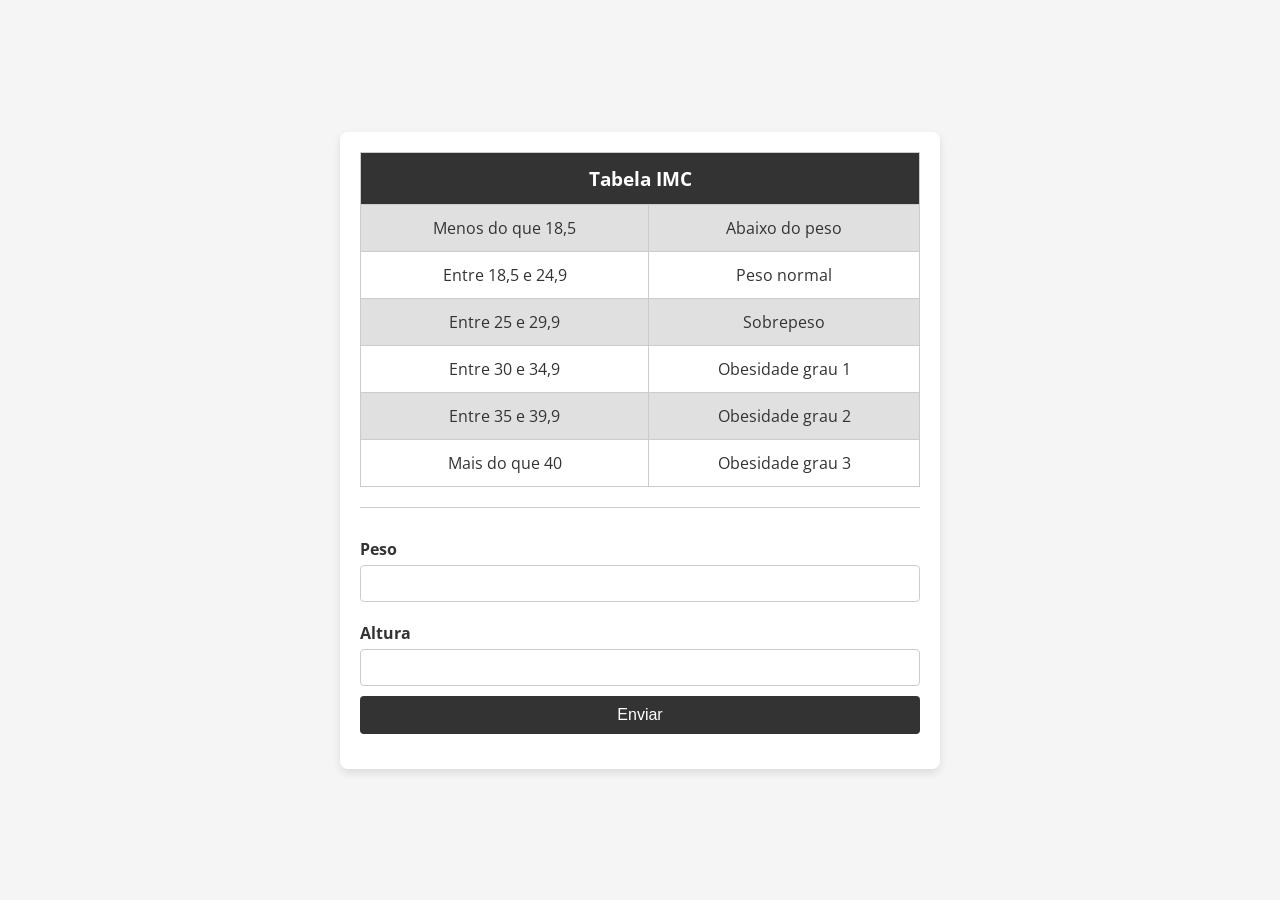
<file: frontend-exs/ex/01-calculadora-imc/index.html>
<!DOCTYPE html>
<html lang="en">

<head>
    <meta charset="UTF-8">
    <meta name="viewport" content="width=device-width, initial-scale=1.0">
    <title>Ex: Calculadora IMC - luizomf</title>
    <link rel="stylesheet" href="css/styles.css">
</head>

<body>

    <section class="container">
        <table>
            <thead>
                <tr>
                    <th colspan="2">Tabela IMC</th>
                </tr>
            </thead>
            <tbody>
                <tr>
                    <td>Menos do que 18,5</td>
                    <td id="categoria-1">Abaixo do peso</td>
                </tr>
                <tr>
                    <td>Entre 18,5 e 24,9</td>
                    <td id="categoria-2">Peso normal</td>
                </tr>
                <tr>
                    <td>Entre 25 e 29,9</td>
                    <td id="categoria-3">Sobrepeso</td>
                </tr>
                <tr>
                    <td>Entre 30 e 34,9</td>
                    <td id="categoria-4">Obesidade grau 1</td>
                </tr>
                <tr>
                    <td>Entre 35 e 39,9</td>
                    <td id="categoria-5">Obesidade grau 2</td>
                </tr>
                <tr>
                    <td>Mais do que 40</td>
                    <td id="categoria-6">Obesidade grau 3</td>
                </tr>
            </tbody>
        </table>

        <hr>

        <form action="/" id="form" method="get">
            <label for="peso">Peso</label>
            <input type="text" id="peso" name="peso">
            <label for="altura">Altura</label>
            <input type="text" id="altura" name="altura">

            <button type="submit">Enviar</button>
        </form>

        <div id="resultado"></div>
    </section>

    <script src="js/script.js"></script>
</body>

</html>
</file>
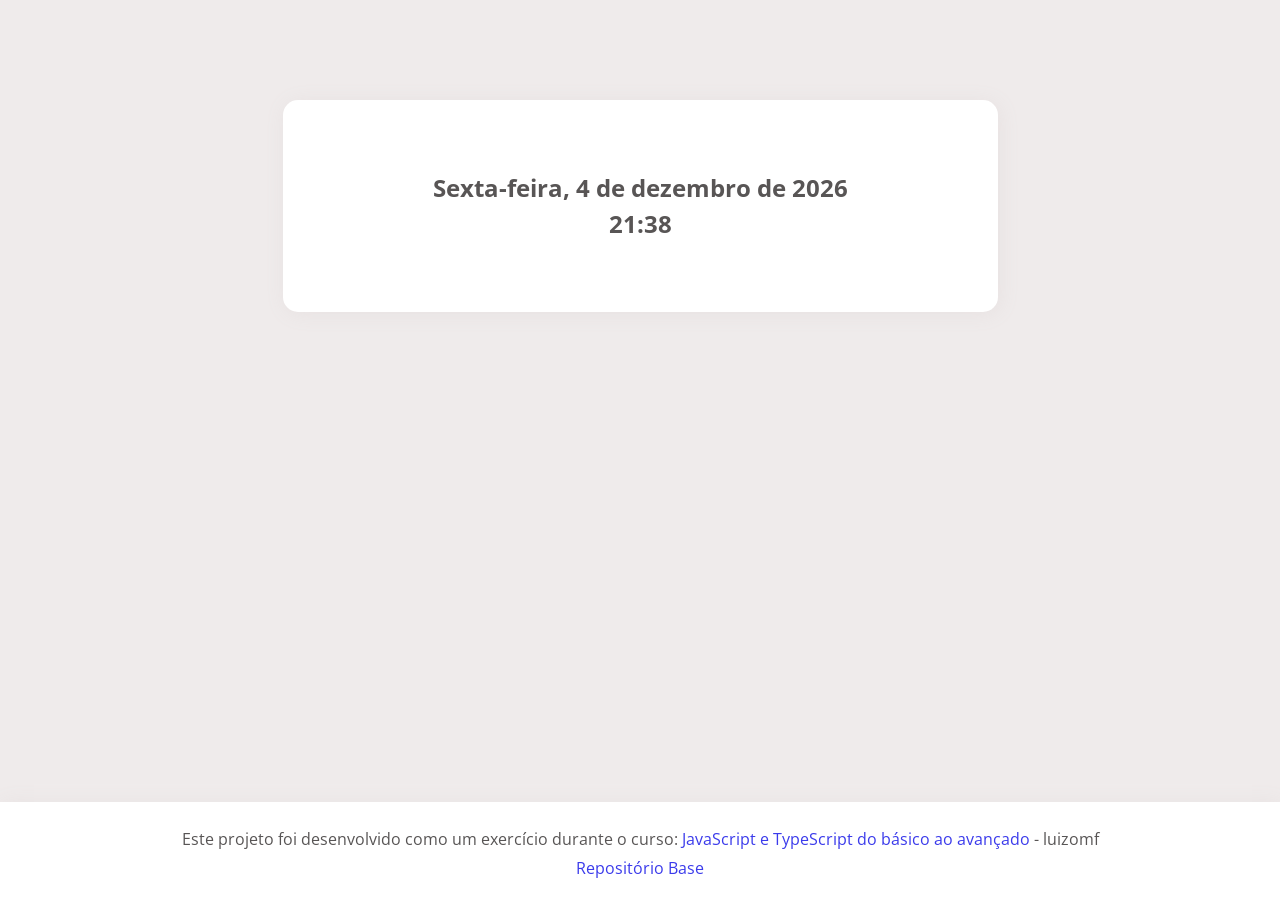
<file: frontend-exs/ex/02-visualizador-data-e-hora/index.html>
<!DOCTYPE html>
<html lang="en">

<head>
    <meta charset="UTF-8">
    <meta name="viewport" content="width=device-width, initial-scale=1.0">
    <title>Ex: Visualizador Data e Hora - luizomf</title>
    <link rel="stylesheet" href="css/styles.css">
</head>

<body>

    <section class="container">
        <h1 class="title"></h1>
    </section>

    <footer class="footer">
        <p class="footer-info">Este projeto foi desenvolvido como um exercício durante o curso: <a target="_blank"
                href="https://www.udemy.com/course/curso-de-javascript-moderno-do-basico-ao-avancado/learn/lecture/16342392?start=0#overview">JavaScript
                e
                TypeScript do básico ao avançado</a>
            - luizomf</p>
        <a target="_blank" href="https://www.github.com/alemobn/study-javascript-luizomf">Repositório
            Base</a>
    </footer>

    <script src="js/script.js"></script>
</body>

</html>
</file>
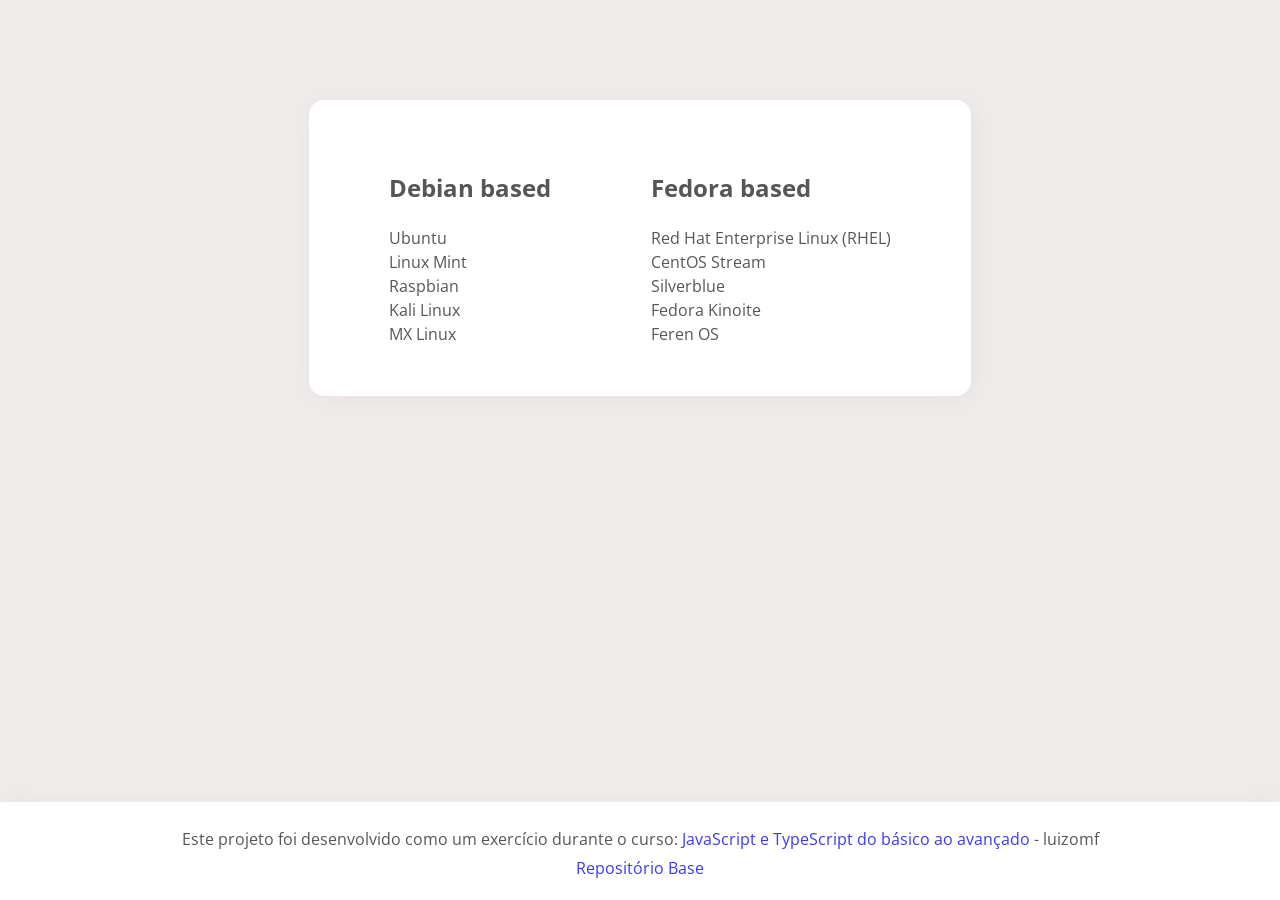
<file: frontend-exs/ex/03-lista-de-distribuicoes-linux/index.html>
<!DOCTYPE html>
<html lang="en">

<head>
    <meta charset="UTF-8">
    <meta name="viewport" content="width=device-width, initial-scale=1.0">
    <title>Ex: Lista de Distribuições Linux - luizomf</title>
    <link rel="stylesheet" href="css/style.css">
</head>

<body>
    
    <section class="container"></section>

    <footer class="footer">
        <p class="footer-info">Este projeto foi desenvolvido como um exercício durante o curso: <a target="_blank"
                href="https://www.udemy.com/course/curso-de-javascript-moderno-do-basico-ao-avancado/learn/lecture/16342392?start=0#overview">JavaScript
                e
                TypeScript do básico ao avançado</a>
            - luizomf</p>
        <a target="_blank" href="https://www.github.com/alemobn/study-javascript-luizomf">Repositório
            Base</a>
    </footer>

    <script src="js/main.js"></script>
</body>

</html>
</file>
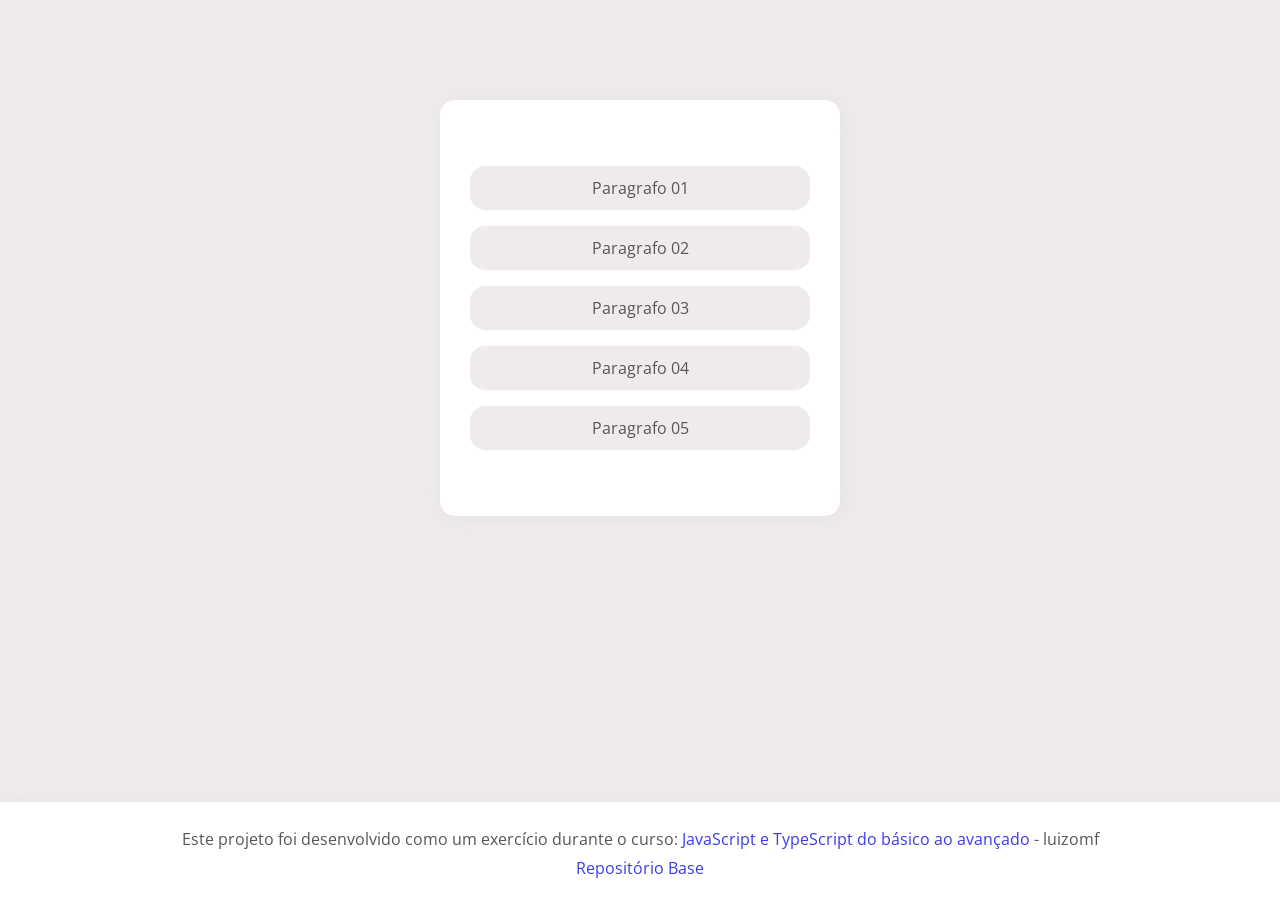
<file: frontend-exs/ex/04-p-list/index.html>
<!DOCTYPE html>
<html lang="en">

<head>
    <meta charset="UTF-8">
    <meta name="viewport" content="width=device-width, initial-scale=1.0">
    <title>Ex: P-List - luizomf</title>
    <link rel="stylesheet" href="css/style.css">
</head>

<body>

    <section class="container">

        <div class="paragrafos">
            <p>Paragrafo 01</p>
            <p>Paragrafo 02</p>
            <p>Paragrafo 03</p>
            <p>Paragrafo 04</p>
            <p>Paragrafo 05</p>
        </div>

    </section>

    <footer class="footer">
        <p class="footer-info">Este projeto foi desenvolvido como um exercício durante o curso: <a target="_blank"
                href="https://www.udemy.com/course/curso-de-javascript-moderno-do-basico-ao-avancado/learn/lecture/16342392?start=0#overview">JavaScript
                e
                TypeScript do básico ao avançado</a>
            - luizomf</p>
        <a target="_blank" href="https://www.github.com/alemobn/study-javascript-luizomf">Repositório
            Base</a>
    </footer>

    <script src="js/main.js"></script>
</body>

</html>
</file>
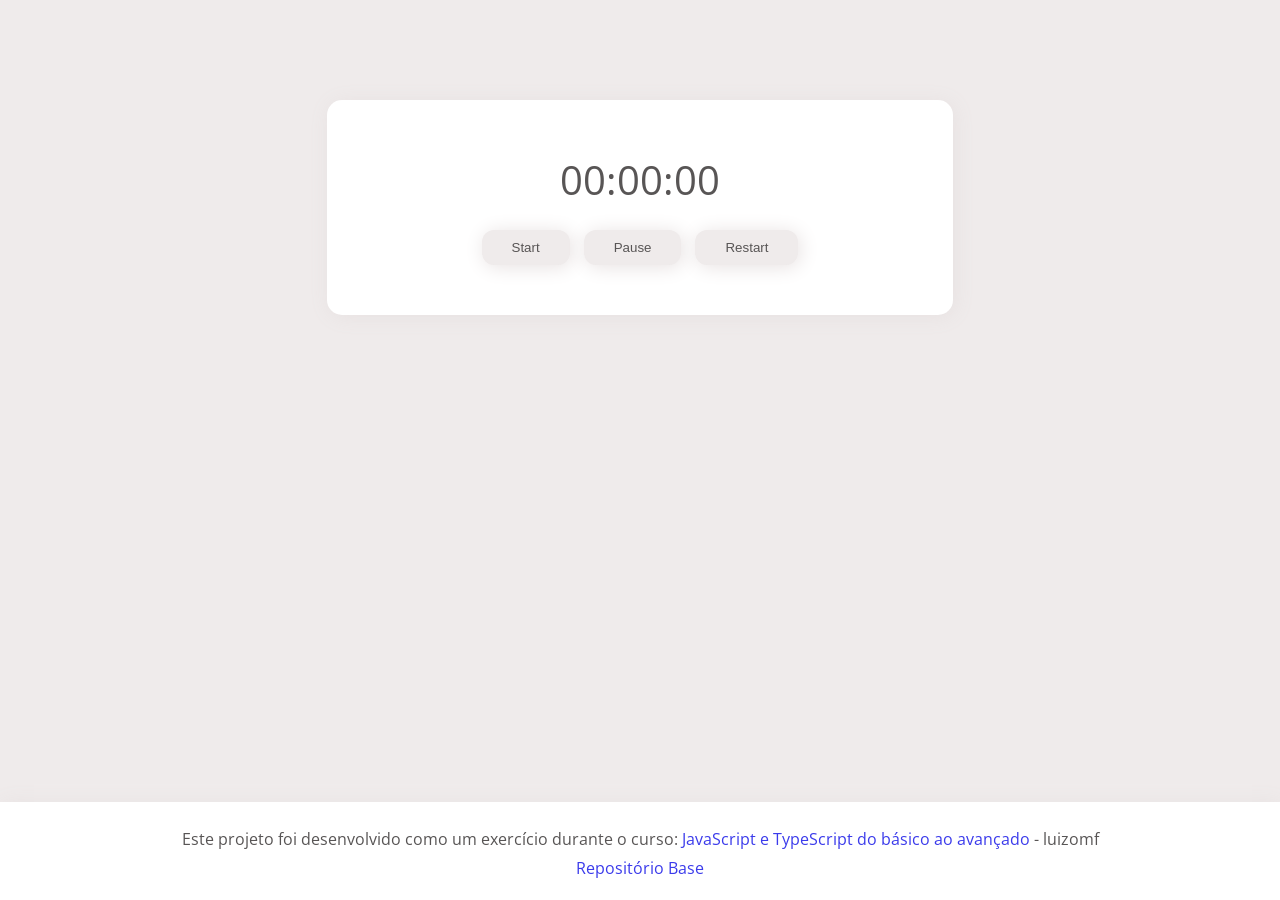
<file: frontend-exs/ex/05-timer/index.html>
<!DOCTYPE html>
<html lang="en">

<head>
    <meta charset="UTF-8">
    <meta name="viewport" content="width=device-width, initial-scale=1.0">
    <title>Ex: Timer - luizomf</title>
    <link rel="stylesheet" href="css/style.css">
</head>

<body>

    <section class="container">
        <div class="timer-container">
            <p class="timer">00:00:00</p>
            <button class="button start">Start</button>
            <button class="button pause">Pause</button>
            <button class="button reset">Restart</button>
        </div>
    </section>

    <footer class="footer">
        <p class="footer-info">Este projeto foi desenvolvido como um exercício durante o curso: <a target="_blank"
                href="https://www.udemy.com/course/curso-de-javascript-moderno-do-basico-ao-avancado/learn/lecture/16342392?start=0#overview">JavaScript
                e
                TypeScript do básico ao avançado</a>
            - luizomf</p>
        <a target="_blank" href="https://www.github.com/alemobn/study-javascript-luizomf">Repositório
            Base</a>
    </footer>

    <script src="js/main.js"></script>
</body>

</html>
</file>
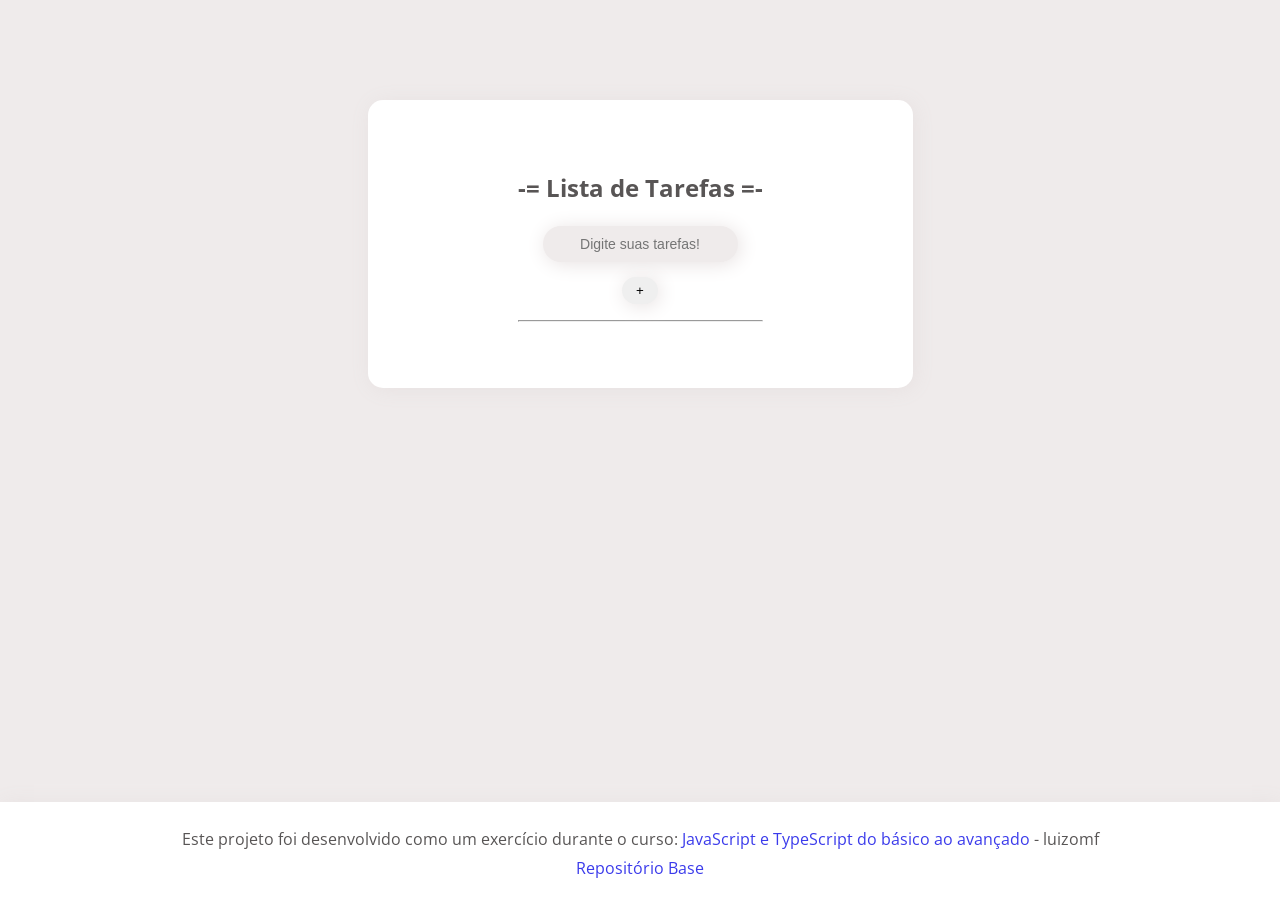
<file: frontend-exs/ex/06-lista-de-tarefas/index.html>
<!DOCTYPE html>
<html lang="en">

<head>
    <meta charset="UTF-8">
    <meta name="viewport" content="width=device-width, initial-scale=1.0">
    <title>Ex: Lista de Tarefas - luizomf</title>
    <link rel="stylesheet" href="css/style.css">
</head>

<body>

    <section class="container">
        <h1 class="title">-= Lista de Tarefas =-</h1>
        <p>
            <input class="input-task" type="text" placeholder="Digite suas tarefas!" maxlength="12">
            <br>
            <button class="btn-task">+</button>
        </p>

        <hr>

        <ul class="tasks"></ul>
    </section>

    <footer class="footer">
        <p class="footer-info">Este projeto foi desenvolvido como um exercício durante o curso: <a target="_blank"
                href="https://www.udemy.com/course/curso-de-javascript-moderno-do-basico-ao-avancado/learn/lecture/16342392?start=0#overview">JavaScript
                e
                TypeScript do básico ao avançado</a>
            - luizomf</p>
        <a target="_blank" href="https://www.github.com/alemobn/study-javascript-luizomf">Repositório
            Base</a>
    </footer>

    <script src="js/main.js"></script>
</body>

</html>
</file>
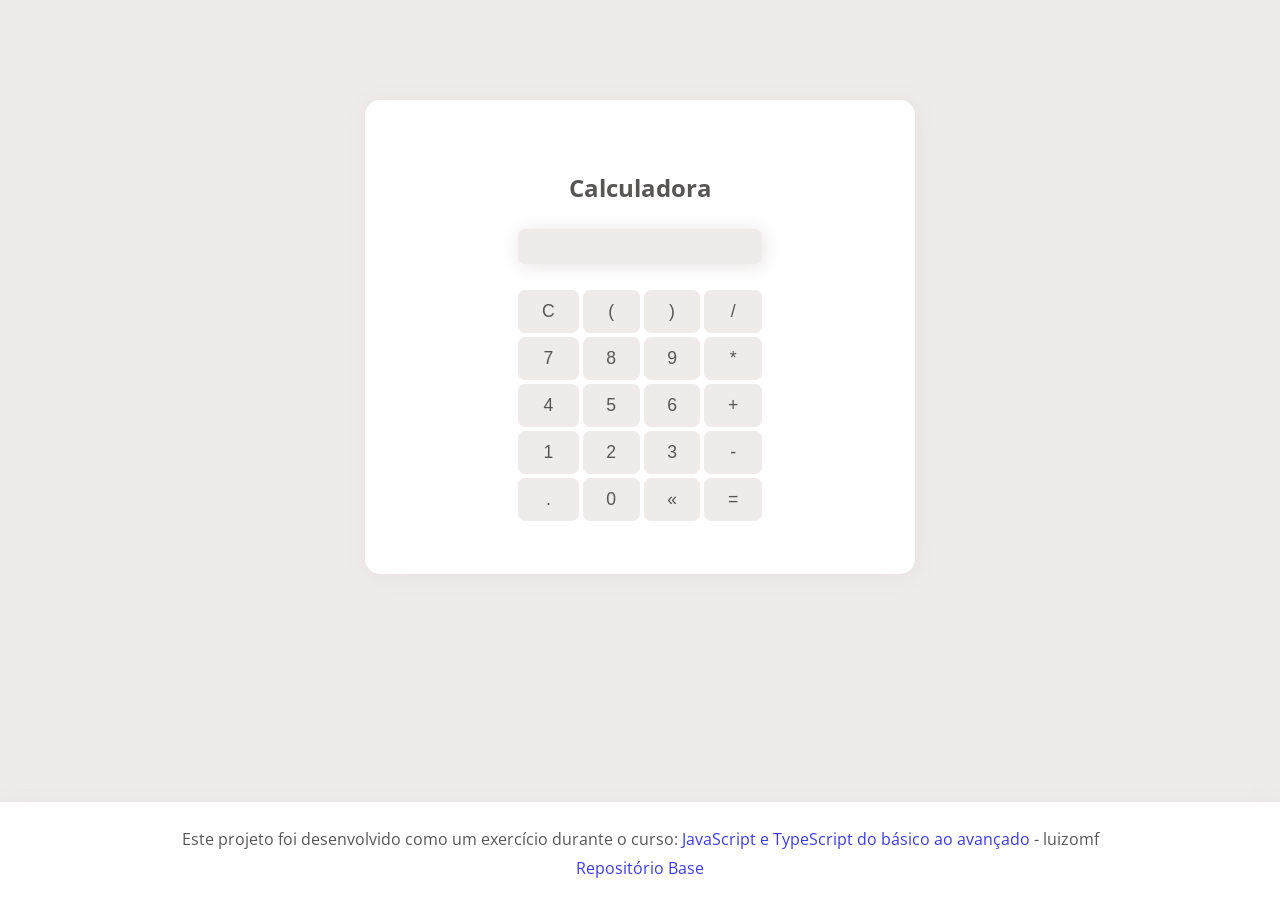
<file: frontend-exs/ex/07-calculadora/index.html>
<!DOCTYPE html>
<html lang="en">

<head>
    <meta charset="UTF-8">
    <meta name="viewport" content="width=device-width, initial-scale=1.0">
    <title>Calculadora</title>
    <link rel="stylesheet" href="css/style.css">
</head>

<body>

    <section class="container">
        <h1>Calculadora</h1>

        <table class="calculadora">
            <tr>
                <td colspan="4"><input type="text" class="display"></td>
            </tr>

            <tr>
                <td><button class="btn btn-clear">C</button></td>
                <td><button class="btn btn-num">(</button></td>
                <td><button class="btn btn-num">)</button></td>
                <td><button class="btn btn-num">/</button></td>
            </tr>
            <tr>
                <td><button class="btn btn-num">7</button></td>
                <td><button class="btn btn-num">8</button></td>
                <td><button class="btn btn-num">9</button></td>
                <td><button class="btn btn-num">*</button></td>
            </tr>
            <tr>
                <td><button class="btn btn-num">4</button></td>
                <td><button class="btn btn-num">5</button></td>
                <td><button class="btn btn-num">6</button></td>
                <td><button class="btn btn-num">+</button></td>
            </tr>
            <tr>
                <td><button class="btn btn-num">1</button></td>
                <td><button class="btn btn-num">2</button></td>
                <td><button class="btn btn-num">3</button></td>
                <td><button class="btn btn-num">-</button></td>
            </tr>
            <tr>
                <td><button class="btn btn-num">.</button></td>
                <td><button class="btn btn-num">0</button></td>
                <td><button class="btn btn-del">&laquo;</button></td>
                <td><button class="btn btn-eq">=</button></td>
            </tr>

        </table>
        
    </section>

    <footer class="footer">
        <p class="footer-info">Este projeto foi desenvolvido como um exercício durante o curso: <a target="_blank"
                href="https://www.udemy.com/course/curso-de-javascript-moderno-do-basico-ao-avancado/learn/lecture/16342392?start=0#overview">JavaScript
                e
                TypeScript do básico ao avançado</a>
            - luizomf</p>
        <a target="_blank" href="https://www.github.com/alemobn/study-javascript-luizomf">Repositório
            Base</a>
    </footer>

    <script src="js/main.js"></script>
</body>

</html>
</file>
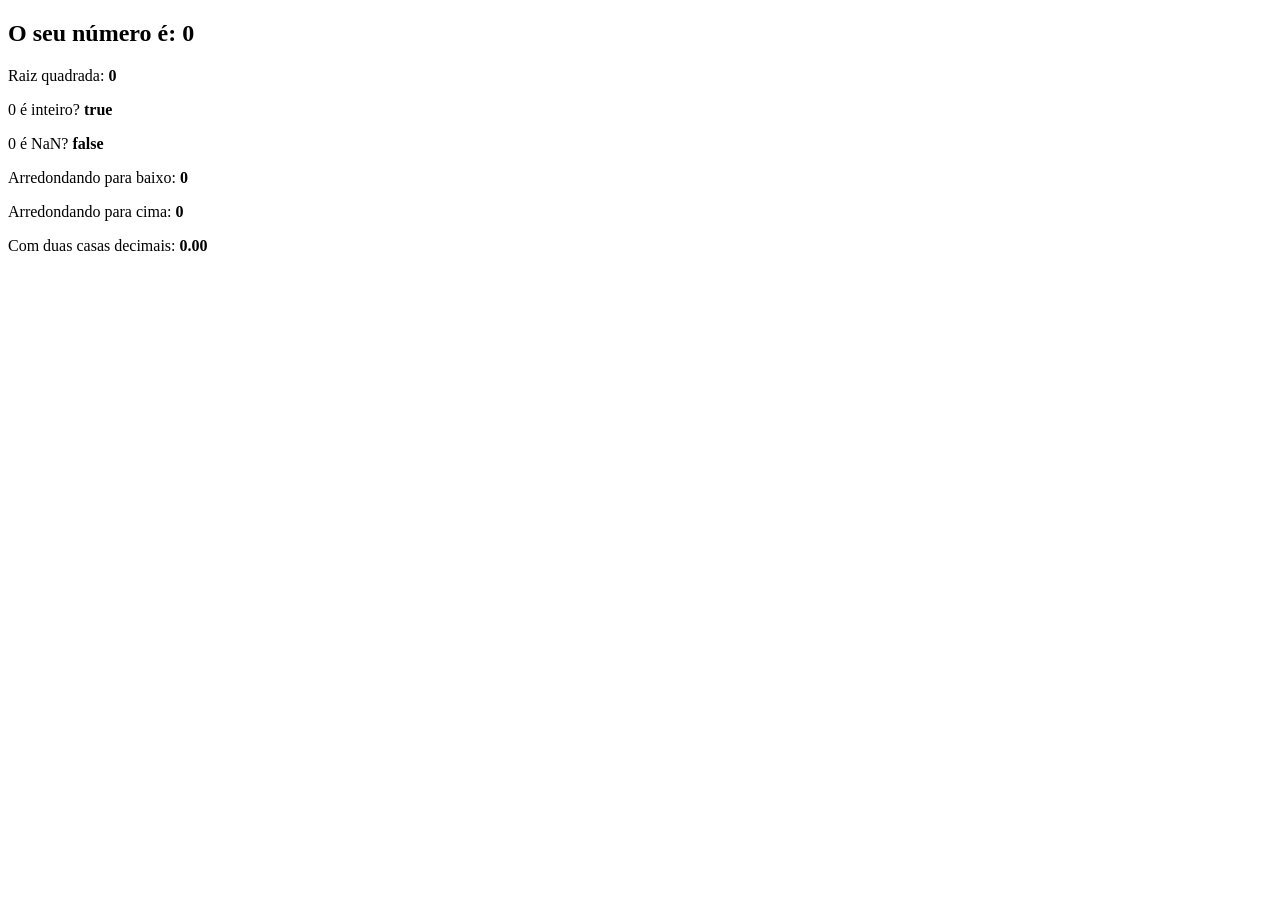
<file: aula14/ex/ex.html>
<!DOCTYPE html>
<html lang="en">

<head>
    <meta charset="UTF-8">
    <meta name="viewport" content="width=device-width, initial-scale=1.0">
    <title>Exercício</title>
</head>

<body>

    <section>
        <h1>O seu número é: <span id='numberTitle'>0</span></h1>
        <div id="text">Texto</div>
    </section>

    <script src="js/ex.js"></script>
</body>

</html>
</file>
<file: frontend-exs/ex/01-calculadora-imc/css/styles.css>
@import url('https://fonts.googleapis.com/css2?family=Open+Sans:ital,wght@0,300..800;1,300..800&display=swap');

:root {
    --background-body: #f5f5f5;
    --text-color: #333;
    --background-container: #ffffff;
    --background-header: #333;
    --text-header: #ffffff;
    --background-row-odd: #e0e0e0;
    --background-row-even: #ffffff;
    --background-row-hover: #d0d0d0;
    --border-color: #ccc;
    --input-background: #ffffff;
    --input-text: #333;
    --button-background: #333;
    --button-text: #ffffff;
    --button-hover: #555;
    --separator-color: #ccc;
}

* {
    box-sizing: border-box;
    outline: 0;
}

body {
    font-family: 'Open Sans', sans-serif;
    background-color: var(--background-body);
    color: var(--text-color);
    margin: 0;
    padding: 0;
    display: flex;
    justify-content: center;
    align-items: center;
    height: 100vh;
}

.container {
    background: var(--background-container);
    padding: 20px;
    border-radius: 8px;
    box-shadow: 0 4px 8px rgba(0, 0, 0, 0.1);
    max-width: 600px;
    width: 100%;
}

h1 {
    color: var(--text-header);
    text-align: center;
    margin-bottom: 20px;
}

table {
    width: 100%;
    border-collapse: collapse;
    margin-bottom: 20px;
}

th, td {
    border: 1px solid var(--border-color);
    padding: 12px;
    text-align: center;
}

th {
    background-color: var(--background-header);
    color: var(--text-header);
    font-size: 1.2em;
}

tbody tr:nth-child(odd) {
    background-color: var(--background-row-odd);
}

tbody tr:nth-child(even) {
    background-color: var(--background-row-even);
}

tbody tr:hover {
    background-color: var(--background-row-hover);
}

hr {
    border: 0;
    border-top: 1px solid var(--separator-color);
    margin: 20px 0;
}

form {
    display: flex;
    flex-direction: column;
}

label {
    margin: 10px 0 5px;
    font-weight: bold;
    color: var(--text-color);
}

input[type="text"] {
    padding: 10px;
    border: 1px solid var(--border-color);
    border-radius: 4px;
    background-color: var(--input-background);
    color: var(--input-text);
    margin-bottom: 10px;
}

button {
    padding: 10px 20px;
    border: none;
    border-radius: 4px;
    background-color: var(--button-background);
    color: var(--button-text);
    font-size: 1em;
    cursor: pointer;
    transition: background-color 0.3s ease;
}

button:hover {
    background-color: var(--button-hover);
}

#resultado {
    margin-top: 15px;
    text-align: center;
    font-size: 1.1em;
    color: var(--text-color);
}
</file>
<file: frontend-exs/ex/02-visualizador-data-e-hora/css/styles.css>
@import url('https://fonts.googleapis.com/css2?family=Open+Sans:ital,wght@0,300..800;1,300..800&display=swap');

:root {
    --body-color: #efebeb;
    --container-color: #ffffff;
    --font-color: #585555;
    --pause-font-color: #ff0000;
    --link-color: #3b3beb;

    --box-shadow: 2px 2px 20px #e7e1e1;
}

* {
    box-sizing: border-box;
    outline: 0;
}

html,
body {
    height: 100%;
}

body {
    display: flex;
    flex-direction: column;
    justify-content: space-between;

    font-family: 'Open Sans', sans-serif;
    font-size: 1em;
    line-height: 1.5;

    margin: 0;
    padding: 0;

    background: var(--body-color);
    color: var(--font-color);
}

.container {
    margin: 100px auto;
    padding: 50px 150px;

    background: var(--container-color);

    box-shadow: var(--box-shadow);
    border-radius: 15px;

    text-align: center;
}

.container .title {
    color: var(--font-color);
}

.footer {
    padding: 20px;
    background-color: var(--container-color);
    box-shadow: var(--box-shadow);
    text-align: center;
    color: var(--font-color);
}

.footer p {
    margin: 5px;
}

.footer a {
    text-decoration: none;
    color: var(--link-color);
}
</file>
<file: frontend-exs/ex/03-lista-de-distribuicoes-linux/css/style.css>
@import url('https://fonts.googleapis.com/css2?family=Open+Sans:ital,wght@0,300..800;1,300..800&display=swap');

:root {
    --body-color: #efebeb;
    --container-color: #ffffff;
    --font-color: #585555;
    --pause-font-color: #ff0000;
    --link-color: #3b3beb;

    --box-shadow: 2px 2px 20px #e7e1e1;
}

* {
    box-sizing: border-box;
    outline: 0;
}

html,
body {
    height: 100%;
}

body {
    display: flex;
    flex-direction: column;
    justify-content: space-between;

    font-family: 'Open Sans', sans-serif;
    font-size: 1em;
    line-height: 1.5;

    margin: 0;
    padding: 0;

    background: var(--body-color);
    color: var(--font-color);
}

.container {
    margin: 100px auto;
    padding: 50px 30px;

    background: var(--container-color);

    box-shadow: var(--box-shadow);
    border-radius: 15px;

    text-align: center;
}

.container .container-list {
    display: flex;
    flex-direction: row;
    justify-content: space-between;

    text-align: start;
}

.container .container-list .debian,
.container .container-list .fedora {
    margin: 0 50px;
    color: var(--font-color);
}

.container .container-list li {
    list-style: none;
}

.footer {
    padding: 20px;
    background-color: var(--container-color);
    box-shadow: var(--box-shadow);
    text-align: center;
    color: var(--font-color);
}

.footer p {
    margin: 5px;
}

.footer a {
    text-decoration: none;
    color: var(--link-color);
}
</file>
<file: frontend-exs/ex/04-p-list/css/style.css>
@import url('https://fonts.googleapis.com/css2?family=Open+Sans:ital,wght@0,300..800;1,300..800&display=swap');

:root {
    --body-color: #efebeb;
    --container-color: #ffffff;
    --font-color: #585555;
    --pause-font-color: #ff0000;
    --link-color: #3b3beb;

    --box-shadow: 2px 2px 20px #e7e1e1;
}

* {
    box-sizing: border-box;
    outline: 0;
}

html,
body {
    height: 100%;
}

body {
    display: flex;
    flex-direction: column;
    justify-content: space-between;

    font-family: 'Open Sans', sans-serif;
    font-size: 1em;
    line-height: 1.5;

    margin: 0;
    padding: 0;

    background: var(--body-color);
    color: var(--font-color);
}

.container {
    margin: 100px auto;
    padding: 50px 30px;
    width: 400px;

    background: var(--container-color);

    box-shadow: var(--box-shadow);
    border-radius: 15px;

    text-align: center;
}

.footer {
    padding: 20px;
    background-color: var(--container-color);
    box-shadow: var(--box-shadow);
    text-align: center;
    color: var(--font-color);
}

.footer p {
    margin: 5px;
}

.footer a {
    text-decoration: none;
    color: var(--link-color);
}
</file>
<file: frontend-exs/ex/05-timer/css/style.css>
@import url('https://fonts.googleapis.com/css2?family=Open+Sans:ital,wght@0,300..800;1,300..800&display=swap');

:root {
    --body-color: #efebeb;
    --container-color: #ffffff;
    --font-color: #585555;
    --pause-font-color: #ff0000;
    --link-color: #3b3beb;

    --box-shadow: 2px 2px 20px #e7e1e1;
}

* {
    box-sizing: border-box;
    outline: 0;
}

html,
body {
    height: 100%;
}

body {
    display: flex;
    flex-direction: column;
    justify-content: space-between;

    font-family: 'Open Sans', sans-serif;
    font-size: 1em;
    line-height: 1.5;

    margin: 0;
    padding: 0;

    background: var(--body-color);
    color: var(--font-color);
}

.container {
    margin: 100px auto;
    padding: 50px 150px;

    background: var(--container-color);

    box-shadow: var(--box-shadow);
    border-radius: 15px;

    text-align: center;
}

.timer-container .timer {
    font-size: 40px;
    padding: 0px;
    margin: 0px;
    color: var(--font-color);
}

.timer-container .button {
    padding: 10px 30px;
    margin: 20px 5px 0 5px;
    background-color: var(--body-color);
    border: none;
    box-shadow: var(--box-shadow);
    border-radius: 12px;

    color: var(--font-color);
    transition: background 0.3s;
}

.timer-container .button:hover {
    cursor: pointer;
    background-color: darken(var(--accent-color), 10%);
    box-shadow: var(--box-shadow);
}

.footer {
    padding: 20px;
    background-color: var(--container-color);
    box-shadow: var(--box-shadow);
    text-align: center;
    color: var(--font-color);
}

.footer p {
    margin: 5px;
}

.footer a {
    text-decoration: none;
    color: var(--link-color);
}
</file>
<file: frontend-exs/ex/06-lista-de-tarefas/css/style.css>
@import url('https://fonts.googleapis.com/css2?family=Open+Sans:ital,wght@0,300..800;1,300..800&display=swap');

:root {
    --body-color: #efebeb;
    --container-color: #ffffff;
    --font-color: #585555;
    --remove-btn-color: #f96262;
    --add-btn-color: #5b8fef;
    --link-color: #3b3beb;

    --box-shadow: 2px 2px 20px #e7e1e1;
}

* {
    box-sizing: border-box;
    outline: 0;
}

html,
body {
    height: 100%;
}

body {
    display: flex;
    flex-direction: column;
    justify-content: space-between;

    font-family: 'Open Sans', sans-serif;
    font-size: 1em;
    line-height: 1.5;

    margin: 0;
    padding: 0;

    background: var(--body-color);
    color: var(--font-color);
}

.container {
    margin: 100px auto;
    padding: 50px 150px;

    background: var(--container-color);

    box-shadow: var(--box-shadow);
    border-radius: 15px;

    text-align: center;
}

.container p .input-task {
    padding: 10px;
    border-radius: 20px;
    margin-bottom: 15px;
    text-align: center;
    font-size: 14px;
    border: none;
    box-shadow: var(--box-shadow);
    background-color: var(--body-color);
    transition: .3s;
}

.container p .input-task:hover {
    background-color: var(--container-color);
}

.container p .btn-task,
.container .tasks .btn-task {
    padding: 6px 14px;
    border-radius: 50px;
    border: none;
    transition: .3s;
    box-shadow: var(--box-shadow);
}

.container .tasks .btn-task {
    background-color: var(--container-color);
}

.container p .btn-task:hover,
.container .tasks .btn-task:hover {
    cursor: pointer;
    background-color: var(--add-btn-color);
    color: var(--container-color);
}

.container .tasks .btn-task:hover {
    background-color: var(--remove-btn-color);
    color: var(--container-color);
}

.container hr {
    color: var(--font-color);
}

.container .tasks {
    text-align: center;
    list-style: none;
    padding: 0;
}

.container .tasks li {
    display: flex;
    justify-content: space-between;
    background-color: var(--body-color);
    color: var(--font-color);
    margin: 5px 0;
    padding: 6px 12px;
    border-radius: 15px;
}

.footer {
    padding: 20px;
    background-color: var(--container-color);
    box-shadow: var(--box-shadow);
    text-align: center;
    color: var(--font-color);
}

.footer p {
    margin: 5px;
}

.footer a {
    text-decoration: none;
    color: var(--link-color);
}
</file>
<file: frontend-exs/ex/07-calculadora/css/style.css>
@import url('https://fonts.googleapis.com/css2?family=Open+Sans:ital,wght@0,300..800;1,300..800&display=swap');

:root {
    --body-color: #efebeb;
    --container-color: #ffffff;
    --font-color: #585555;
    --link-color: #3b3beb;
    --error-font-color: #ff0000;

    --box-shadow: 2px 2px 20px #e7e1e1;
}

* {
    box-sizing: border-box;
    outline: 0;
}

html,
body {
    height: 100%;
}

body {
    display: flex;
    flex-direction: column;
    justify-content: space-between;

    font-family: 'Open Sans', sans-serif;
    font-size: 1em;
    line-height: 1.5;

    margin: 0;
    padding: 0;

    background: var(--body-color);
    color: var(--font-color);
}

.container {
    margin: 100px auto;
    padding: 50px 150px;

    background: var(--container-color);

    box-shadow: var(--box-shadow);
    border-radius: 15px;

    text-align: center;
}

.container .calculadora .display {
    font-size: 1.2rem;
    border-radius: 7px;
    margin-bottom: 22px;
    border: none;
    background-color: var(--body-color);
    height: 35px;
    text-align: center;
    box-shadow: var(--box-shadow);
    color: var(--font-color);
}

.container .calculadora .btn {
    width: 100%;
    padding: 10px 15px;
    background-color: var(--body-color);
    color: var(--font-color);
    border: 1px solid var(--body-color);
    border-radius: 7px;
    transition: .3s;
    font-size: 1.1rem;
}

.container .calculadora .btn:hover {
    box-shadow: var(--box-shadow);
    cursor: pointer;
    transform: scale(0.9);
}

.footer {
    padding: 20px;
    background-color: var(--container-color);
    box-shadow: var(--box-shadow);
    text-align: center;
    color: var(--font-color);
}

.footer p {
    margin: 5px;
}

.footer a {
    text-decoration: none;
    color: var(--link-color);
}
</file>
